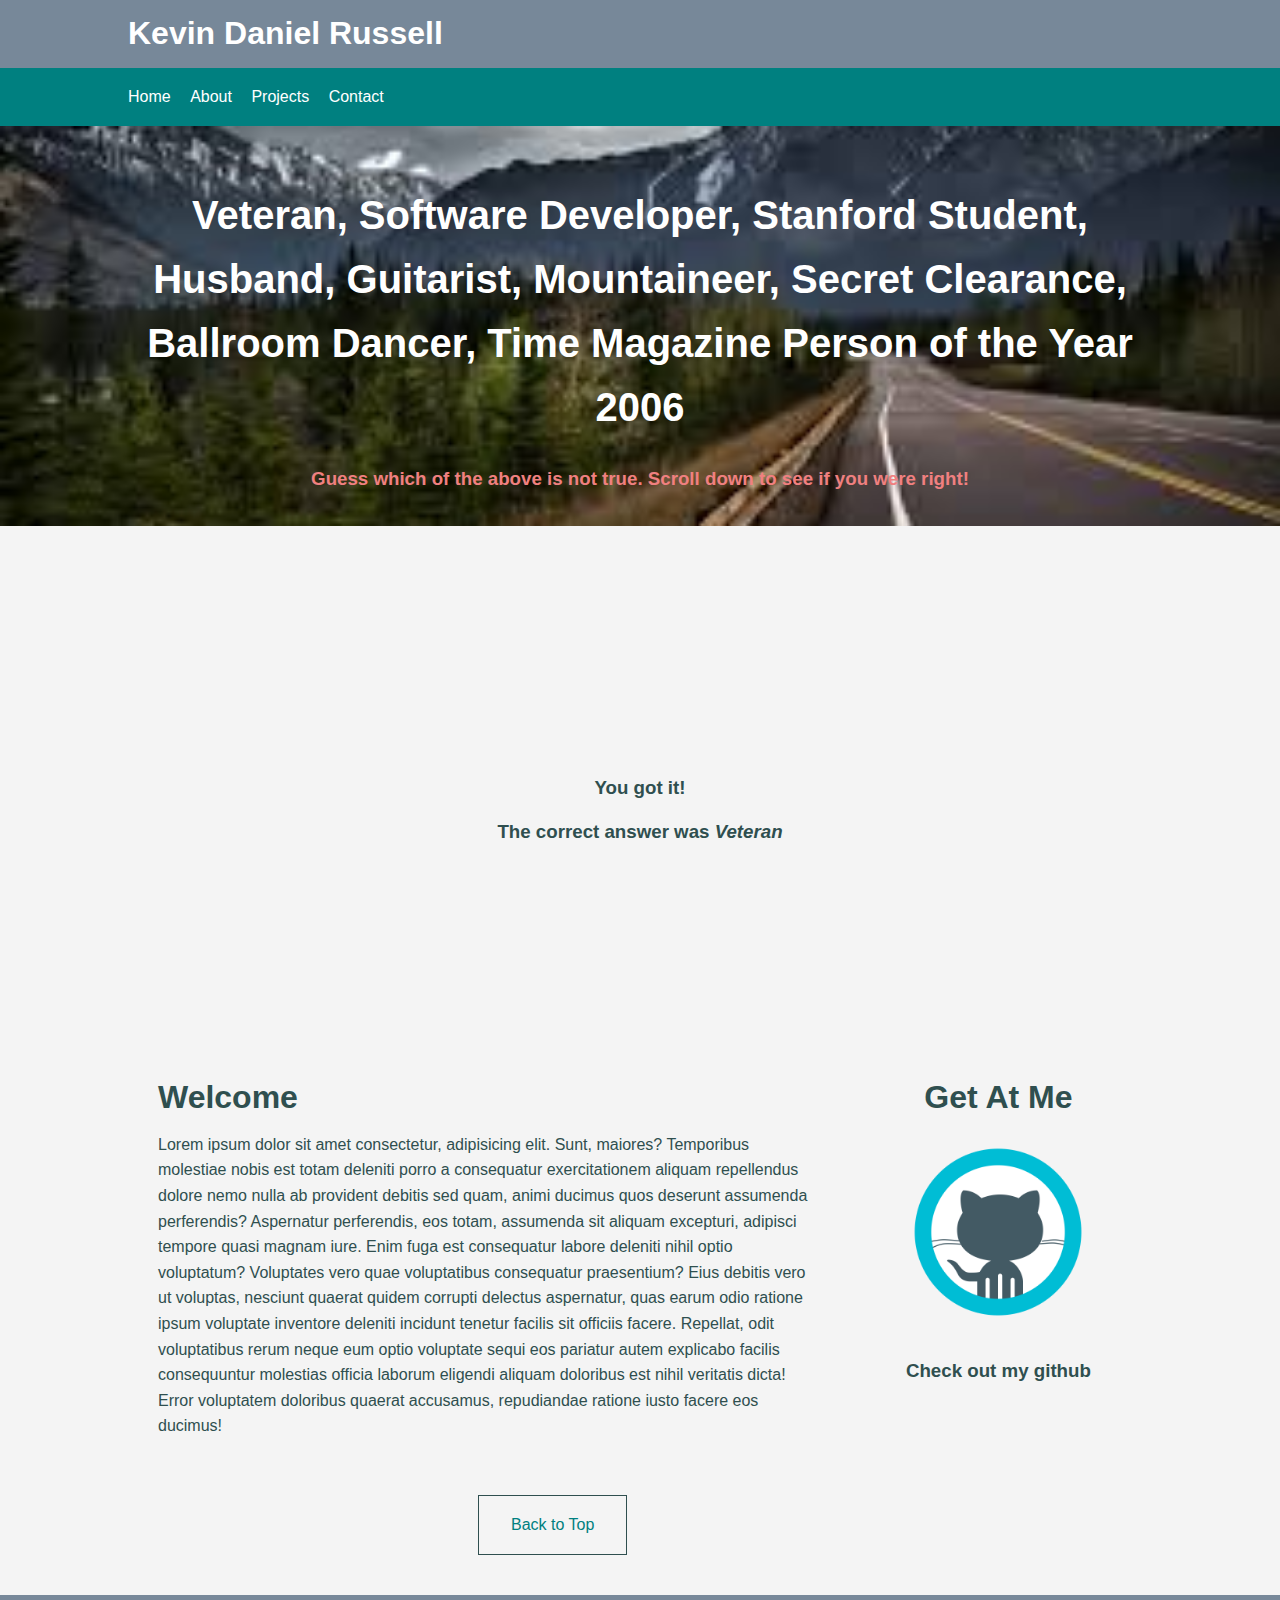
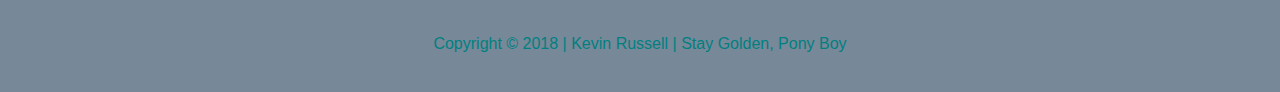
<file: index.html>
<!DOCTYPE html>
<html lang="en">

<head>
  <meta charset="UTF-8">
  <meta name="viewport" content="width=device-width, initial-scale=1.0">
  <meta http-equiv="X-UA-Compatible" content="ie=edge">
  <link rel="stylesheet" href="https://stackpath.bootstrapcdn.com/bootstrap/4.1.3/css/bootstrap.min.css" integrity="sha384-MCw98/SFnGE8fJT3GXwEOngsV7Zt27NXFoaoApmYm81iuXoPkFOJwJ8ERdknLPMO" crossorigin="anonymous">
  <link rel="stylesheet" href="./styles.css">
  <title>Kevin D. Russell</title>
</head>

<body class ="std-body">
  <header id="main-header">
    <div class="wrapper">
      <h1>Kevin Daniel Russell</h1>
    </div>
  </header>

  <nav id="navbar">
      <div class="wrapper">
        <ul>
          <li><a href="#">Home</a></li>
          <li><a href="#">About</a></li>
          <li><a href="#">Projects</a></li>
          <li><a href="./form.html">Contact</a></li>
        </ul>
      </div>
    </nav>

    <section id="showcase">
      <div class="wrapper">
        <h1>
          Veteran, Software Developer, Stanford Student, 
          Husband, Guitarist, Mountaineer, Secret Clearance, Ballroom Dancer,
          Time Magazine Person of the Year 2006
        </h1>
  
        <h3>
          Guess which of the above is not true. Scroll down to see if you were right!
        </h3>
      </div>
    </section>

    <div class="wrapper">
      <section class="answer">
        <h3>You got it!</h3>
        <h3>The correct answer was <em>Veteran</em></h3>
      </section>
    </div>


    <div class="wrapper">
      <section id="main">
        <h1>Welcome</h1>
        <p>
          Lorem ipsum dolor sit amet consectetur, adipisicing elit. Sunt, maiores? Temporibus molestiae nobis est totam deleniti porro a consequatur exercitationem aliquam repellendus
          dolore nemo nulla ab provident debitis sed quam, animi ducimus quos deserunt assumenda perferendis? Aspernatur perferendis, eos totam, assumenda sit aliquam excepturi, adipisci 
          tempore quasi magnam iure. Enim fuga est consequatur labore deleniti nihil optio voluptatum? Voluptates vero quae voluptatibus consequatur praesentium? Eius debitis vero ut 
          voluptas, nesciunt quaerat quidem corrupti delectus aspernatur, quas earum odio ratione ipsum voluptate inventore deleniti incidunt tenetur facilis sit officiis facere. Repellat, 
          odit voluptatibus rerum neque eum optio voluptate sequi eos pariatur autem explicabo facilis consequuntur molestias officia laborum eligendi aliquam doloribus est nihil veritatis dicta! 
          Error voluptatem doloribus quaerat accusamus, repudiandae ratione iusto facere eos ducimus!
        </p>
      </section>

      <aside id="sidebar">
        <h1>Get At Me</h1>
        <a href="https://github.com/kevindrussell" target="_blank">
          <img src="./img/git-blue.png">
        </a>
        <h3>Check out my github</h3>
      </aside>
    </div>

    <div class="wrapper">
      <a href="#" class="btn">Back to Top</a>
    </div>


    <footer class="std-footer">
      <p>Copyright &copy; 2018 | Kevin Russell | Stay Golden, Pony Boy</p>
    </footer>





  <!-- Activity: Build your own web page with styles -->
  <!-- Start with forking this repository -->

  <!-- 
    Create your own webpage by using different CSS properties.
    Here are your requirements:
    1. use at least 2 different elements with unique ID
    2. use at least 3 different elements with unique classes
    3. must include an image that links to another webpage
    4. Include all your style in the external style sheet
    5. Create an unordered list with at least 4 different list items
    6. ALL of the following tags must be included:
    <header></header>
    <section></section>
    <aside></aside>
    <footer></footer>
    <div></div>
    <img />
    <ul></ul>
    <li></li>
    <p></p>
    <a></a>
   -->

  <!-- EXTRA CHALLENGE -->
  <!-- 
     1.Use pseudo classes to add over effects
     2.Use CSS animation for awesome transitions in colors or size
     3. Create a grid of images that align 4x2 (4 images across with 2 rows, a total of 8 images)
    -->


</html>
</file>
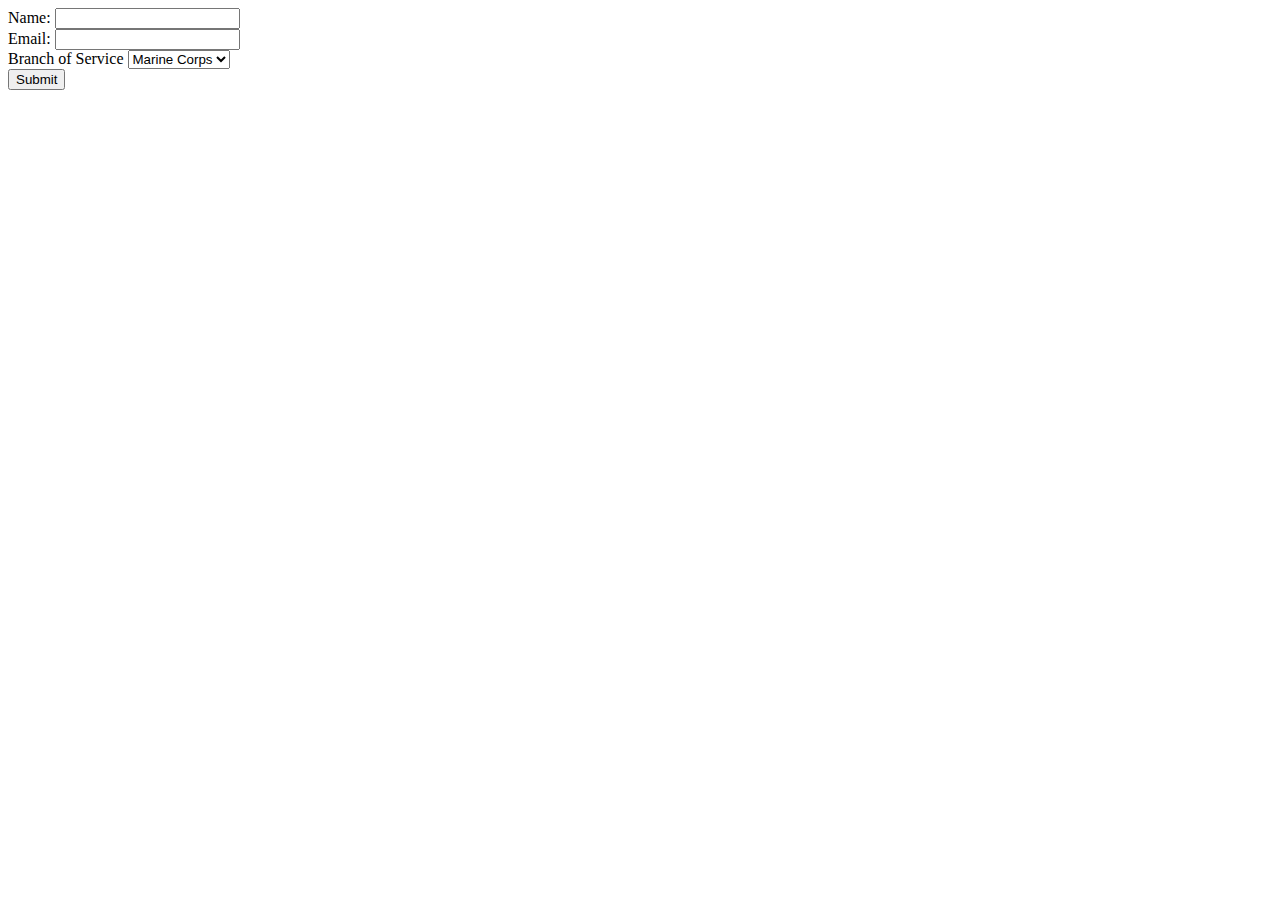
<file: form.html>
<!DOCTYPE html>
<html lang="en">
<head>
    <meta charset="UTF-8">
    <meta name="viewport" content="width=device-width, initial-scale=1.0">
    <meta http-equiv="X-UA-Compatible" content="ie=edge">
    <link rel="stylesheet" href="./styles.css">
    <title>Form</title>
</head>
<body>
    <form>
        <div class="form-group">
            <label>Name: </label>
            <input type="text" name="name">
        </div>
        <div class="form-group">
            <label>Email: </label>
            <input type="text" name="email">
        </div>
        <div class="drop-down">
            <label>Branch of Service</label>
            <select>
                <option value="Marine Corps">Marine Corps</option>
                <option value="Army">Army</option>
                <option value="Navy">Navy</option>
                <option value="Air Force">Air Force</option>
                <option value="Coast Guard">Coast Guard</option>
            </select>
        </div>
        <input class="button" type="submit" value="Submit" name="">
    </form>
</body>
</html>
</file>
<file: styles.css>
.std-body{
  background-color:#f4f4f4;
  color:white;
  font-family: Arial, Helvetica, sans-serif;
  font-size:16px;
  line-height:1.6em;
  margin:0;
}

.wrapper{
  width:80%;
  margin:auto;
  overflow:hidden;
}

#main-header{
  background-color:lightslategrey;
  color:white;
}

#navbar{
  background-color:teal;
  color:lightslategray;
}

#navbar ul{
  padding:0;
  list-style:none;
}

#navbar li{
  display:inline;
}

#navbar a{
  color:white;
  text-decoration:none;
  font-size:16px;
  padding-right:15px;
}

#navbar a:hover{
  color:lightcoral;
}

#showcase{
  background-image:url(./img/dark.jpeg);
  background-size:cover;
  background-position:center;
  margin-bottom:30px;
  text-align:center;
  min-height:400px;
}

#showcase h1{
  color:white;
  font-size:40px;
  line-height:1.6em;
  padding-top:30px;
  position: relative;
  animation:content;
  animation-duration:3s;
  animation-fill-mode:forwards;
} 

@keyframes content{
  0% {top:0px; left:-1000px}
  100% {top:0px; left:0px}
}

#showcase h3{
  color:lightcoral;
  position:relative;
  animation:guess;
  animation-duration:7s;
  animation-fill-mode: forwards;
}

@keyframes guess{
  0% {top:400px}
  100% {top:0px}
}

#main{
  float:left;
  width:70%;
  padding:0 30px;
  box-sizing: border-box;
  color:darkslategray;
}

#sidebar{
  float:right;
  width:30%;
  padding:0 30px;
  box-sizing: border-box;
  color:darkslategray;
  text-align: center;
}

#sidebar img{
  align-self: auto;
  height:auto;
  width:auto;
  max-height:200px;
  max-width:200px;
}


.std-footer {
  background-color:lightslategray;
  color:teal;
  text-align:center;
  padding:20px;
  margin-top:40px;
}

.answer{
  padding:200px;
  color:darkslategray;
  text-align:center;
}

.btn{
  display:inline-block;
  background-color:#f4f4f4;
  color:teal;
  font-size:16px;
  text-decoration: none;
  border: darkslategray 1px solid;
  margin-top:40px;
  margin-left:350px;
  padding: 1rem 2rem;
}


.btn:hover{
  background-color:lightcoral;
  color:darkslategray;
}

@media screen and (max-width:720px){
  .std-body{
    background-color: blueviolet;
  }
}
</file>
